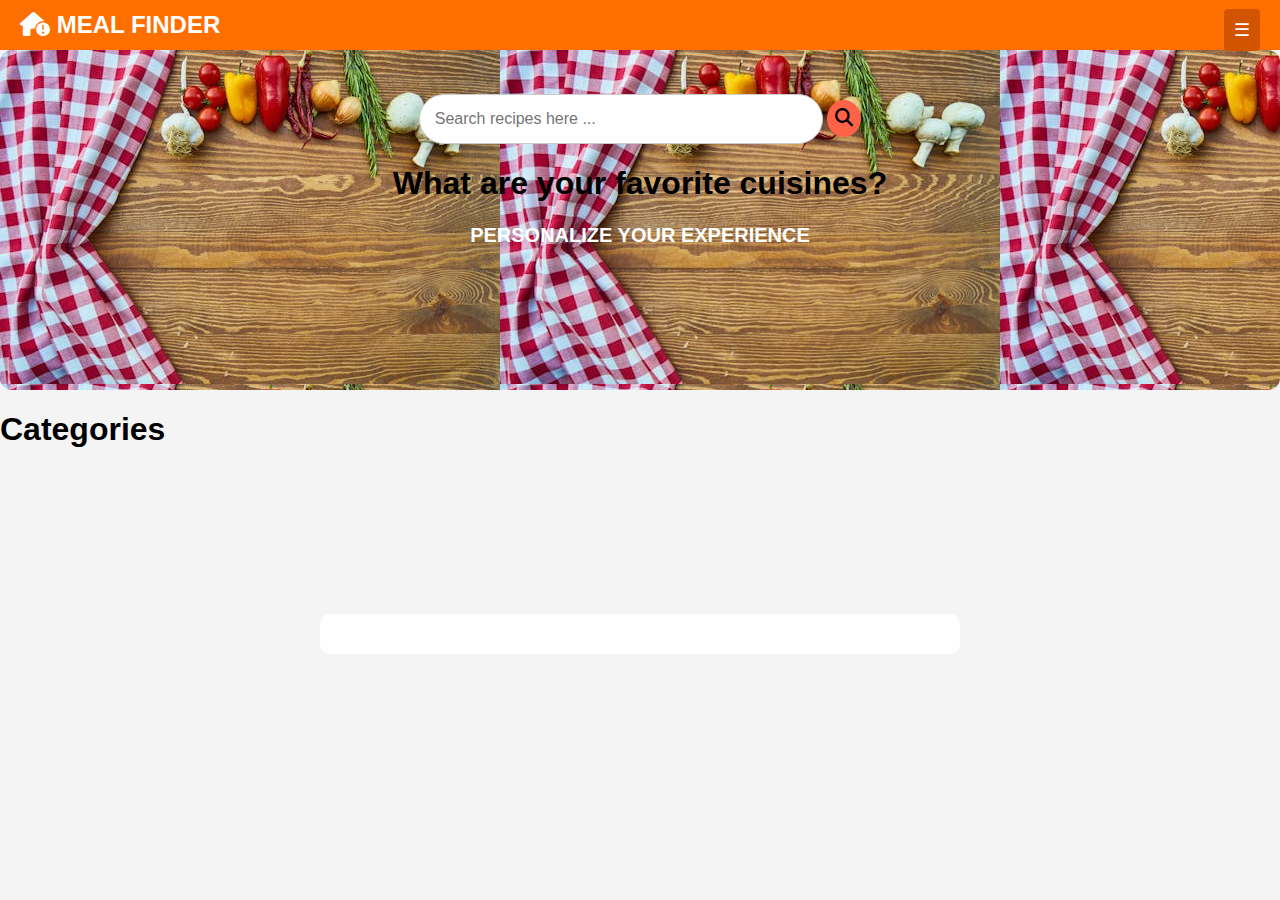
<file: index.html>
<!DOCTYPE html>
<html lang="en">
<head>
    <meta charset="UTF-8">
    <meta name="viewport" content="width=device-width, initial-scale=1.0">
    <title>Meals Deal</title>
    <link rel="stylesheet" href="https://cdnjs.cloudflare.com/ajax/libs/font-awesome/6.7.2/css/all.min.css" integrity="sha512-Evv84Mr4kqVGRNSgIGL/F/aIDqQb7xQ2vcrdIwxfjThSH8CSR7PBEakCr51Ck+w+/U6swU2Im1vVX0SVk9ABhg==" crossorigin="anonymous" referrerpolicy="no-referrer" />
    <link rel="stylesheet" href="styles.css">
</head>
<body>
    <header class="navbar">
        <div class="logo">
            <span><i class="fa-solid fa-house-circle-exclamation"></i> MEAL FINDER</span>
        </div>

        <div class="menu">
            <button id="btn" class="menu-btn">☰</button>
            <ul id="menu-list" class="menu-list">
                <li data-category="Beef">Beef</li>
                <li data-category="Chicken">Chicken</li>
                <li data-category="Dessert">Dessert</li>
                <li data-category="Lamb">Lamb</li>
                <li data-category="Miscellaneous">Miscellaneous</li>
                <li data-category="Pasta">Pasta</li>
                <li data-category="Pork">Pork</li>
                <li data-category="Seafood">Seafood</li>
                <li data-category="Side">Side</li>
                <li data-category="Starter">Starter</li>
                <li data-category="Vegan">Vegan</li>
                <li data-category="Vegetarian">Vegetarian</li>
            </ul>
        </div>
    </header>

    <div class="container">
        <div class="search-bar">
            <input type="text" id="search-input" placeholder="Search recipes here ...">
            <button id="search-btn"><i class="fa-solid fa-magnifying-glass"></i></button>
        </div>
        <h1>What are your favorite cuisines?</h1>
        <h2 class="personalize">PERSONALIZE YOUR EXPERIENCE</h2>
    </div>

    <!-- Category Section -->
    <section>
        <h1>Categories</h1>
        <div class="categories" id="categories"></div>
    </section>


    <!-- Meals Section -->
    <section>
        <strong id="mealTitle" style="display: none;  
        padding: 20px;
        margin: 30px auto;
        border: 3px solid #8B0000;
        background-color: white;
        border-radius: 10px;
        text-align: justify;
        font-family: Arial, sans-serif;">Meals</strong>
        
        <div id="mealsContainer" class="meals-container"></div>
        <div id="mealDetail" class="mealDetail"></div>

    </section>


    <script src="app.js"></script>
</body>
</html>
</file>
<file: styles.css>
body {
  margin: 0;
  padding: 0;
  font-family: Arial, sans-serif;
  background-color: #f4f4f4;
}

/* Navbar */
.navbar {
  background-color: #ff6f00;
  display: flex;
  align-items: center;
  justify-content: space-between;
  height: 50px;
  padding: 0 20px;
}

.navbar .logo {
  font-size: 1.5rem;
  font-weight: bold;
  color: white;
}

/* Search Container */
.container {
  background: url("./assets/banner.jpeg");
  border-radius: 12px;
  padding: 20px;
  height: 300px;
  text-align: center;
}

.search-bar {
  margin: 20px 0;
}

.search-bar input {
  width: 30%;
  padding: 15px;
  border: 1px solid #ccc;
  border-radius: 25px;
  font-size: 16px;
}

.search-bar button {
  border: none;
  color: black;
  font-size: 18px;
  padding: 8px;
  border-radius: 50%;
  cursor: pointer;
}

/* Personalize Heading */
.personalize {
  color: white;
  font-size: 20px;
}

/* Categories */
.categories {
  width: 90px;
  display: grid;
  grid-template-columns: repeat(4, 1fr);
  gap: 1rem;
  padding: 2rem;
}

.category {
  width: 260px;
  background: white;
  border: 1px solid #ddd;
  border-radius: 8px;
  padding: 1rem;
  text-align: left;
  box-shadow: 0 2px 5px rgba(0, 0, 0, 0.1);
  transition: transform 0.2s ease;
}

.category:hover {
  transform: scale(1.05);
}

.category img {
  max-width: 100%;
  border-radius: 8px;
}

.category h3 {
  margin: 0;
  background: rgba(255, 87, 34, 0.8);
  color: white;
  padding: 0.2rem 0.5rem;
  border-radius: 4px;
  margin-left: 110px;
  margin-right: 50px;
}

/* Menu */
.menu {
  position: relative;
}

.menu-btn {
  background-color: #d35400;
  color: white;
  border: none;
  padding: 10px;
  font-size: 18px;
  cursor: pointer;
  border-radius: 4px;
}

.menu-list {
  list-style: none;
  padding: 0;
  margin: 0;
  position: absolute;
  background-color: white;
  border: 1px solid #ddd;
  border-radius: 4px;
  display: none;
  width: 150px;
  margin-left: -100px;
}

.menu-list li {
  padding: 10px;
  cursor: pointer;
}

.menu-list li:hover {
  background-color: #f4f4f4;
}

/* Meals Container */
.meals-container {
  display: grid;
  grid-template-columns: repeat(5,1fr);
  gap: 20px;
  margin-top: 20px;
  margin-left: 10px;
}

.meal-card {
  background: white;
  border-radius: 10px;
  text-align: center;
}

.meal-card img {
  width: 100%;
  height: 150px;
  object-fit: cover;
  border-radius: 10px;
}

.meal-card h3 {
  padding: 10px;
  font-size: 18px;
}


/* /////////////////single page///////////////////////// */


#mealsContainer {
  display:grid;
  grid-template-columns: repeat(auto-fill, minmax(250px, 1fr));
  gap: 20px;
  padding: 20px;
}

.meal-card {
  background: white;
  border-radius: 8px;
  overflow: hidden;
  text-align: center;
  cursor: pointer;
  transition: transform 0.3s;
}

.meal-card:hover {
  transform: scale(1.05);
}

.meal-image {
  width: 100%;
  height: 200px;
  object-fit: cover;
}

h3 {
  margin: 10px 0;
  font-size: 18px;
}

#mealDetail {
  display: flex;
  padding: 20px;
  background:white;
  max-width: 600px;
  margin: 20px auto;
  border-radius: 10px;
}

.meal-detail img {
  width: 50%;
  border-radius: 10px;
}

button {
  background: #ff6347;
  color: white;
  border: none;
  padding: 10px 15px;
  cursor: pointer;
  border-radius: 5px;
  margin-top: 10px;
}

button:hover {
  background: #e5533d;
}

#contMeal{
  display: flex;
  align-items: center;
  justify-content: space-evenly;
}

.meal-detail{
  width: 100%;
}
</file>
